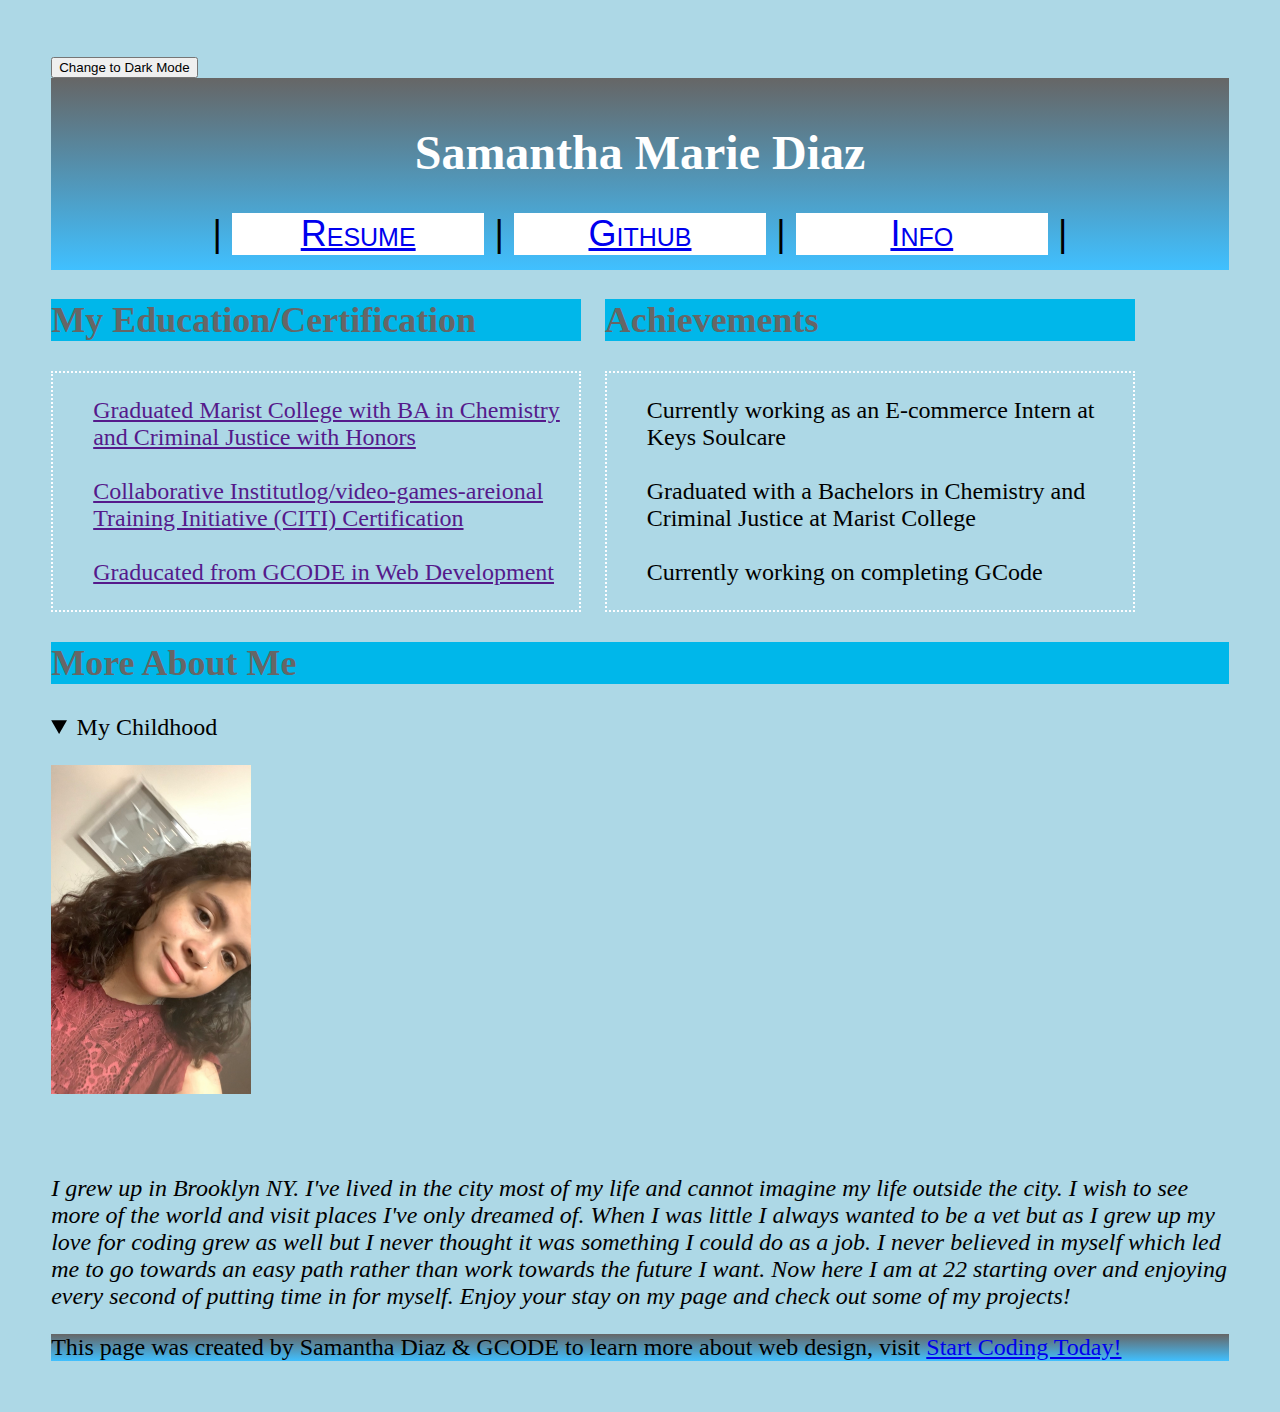
<file: index.html>
<!DOCTYPE html> 
<html lang="en">
<head>
	<meta charset="UTF-8">
	<title>Samantha Diaz</title>
	<link rel="stylesheet" href="personalitypage.css">
	<link rel="stylesheet" href="https://use.fontawesome.com/releases/v5.3.1/css/all.css" integrity="sha384-mzrmE5qonljUremFsqc01SB46JvROS7bZs3IO2EmfFsd15uHvIt+Y8vEf7N7fWAU" crossorigin="anonymous">
</head>
<body id="main-background">
	<button id="dark-mode-btn" onclick="toggleDarkMode()">Change to Dark Mode</button>
	<header>

		<h1>Samantha Marie Diaz</h1>
		<nav>
			|
		<a href="Finalized Resume (As of right now).docx">Resume</a> |
		<a href="https://github.com/SamanthaDiazWebDev">Github</a> |
		<a href="#AboutMe">Info</a> |
		</nav>
	</header>
	<section class="half">
		<h2>My Education/Certification</h2>
		<div class="boxed">
  		<ul>
    		<li id="Marist"><a href="">Graduated Marist College with BA in Chemistry and Criminal Justice with Honors</a></li> <br>
    		<li id="Training"><a href="">Collaborative Institutlog/video-games-areional Training Initiative (CITI) Certification</a></li> <br> 
    		<li id="GCode"><a href="">Graducated from GCODE in Web Development</a></li>
  		</ul>
		</div>
	</section>
	<section class="half">
		<h2>Achievements</h2>
		<div class="boxed">
		<ul>
			<li id="Job"> Currently working as an E-commerce Intern at Keys Soulcare</li> <br>
			<li id="College"> Graduated with a Bachelors in Chemistry and Criminal Justice at Marist College</li> <br>
			<li id="Gcode"> Currently working on completing GCode</li>
		</ul>
		</div>
	</section>
	<section class="whole">
		<a id = "AboutMe">
		<h2>More About Me</h2>
		<details open> 
			<summary> My Childhood </summary> 
            <p><img src="MePic.jpg" width="200px" alt=Samantha Diaz></p><br>
			<p>I grew up in Brooklyn NY. I've lived in the city most of my life and cannot imagine my life outside the city. I wish to see more of the world and visit places I've only dreamed of. When I was little I always wanted to be a vet but as I grew up my love for coding grew as well but I never thought it was something I could do as a job. I never believed in myself which led me to go towards an easy path rather than work towards the future I want. Now here I am at 22 starting over and enjoying every second of putting time in for myself. Enjoy your stay on my page and check out some of my projects!</p>
		</details>
	</section>
	<footer>
			<p>
				<a href = "https://twitter.com/SamanthaD1019" aria-label="Twitter"><i class="fab fa-twitter fa-5x"></i></a>
			This page was created by Samantha Diaz &amp; GCODE to learn more about web design, visit <a href="https://www.thegcodehouse.com/">Start Coding Today!</a> 
			</p>
	</footer>
	<script src="personalitypage.js"></script>
</body>
</html>
</file>
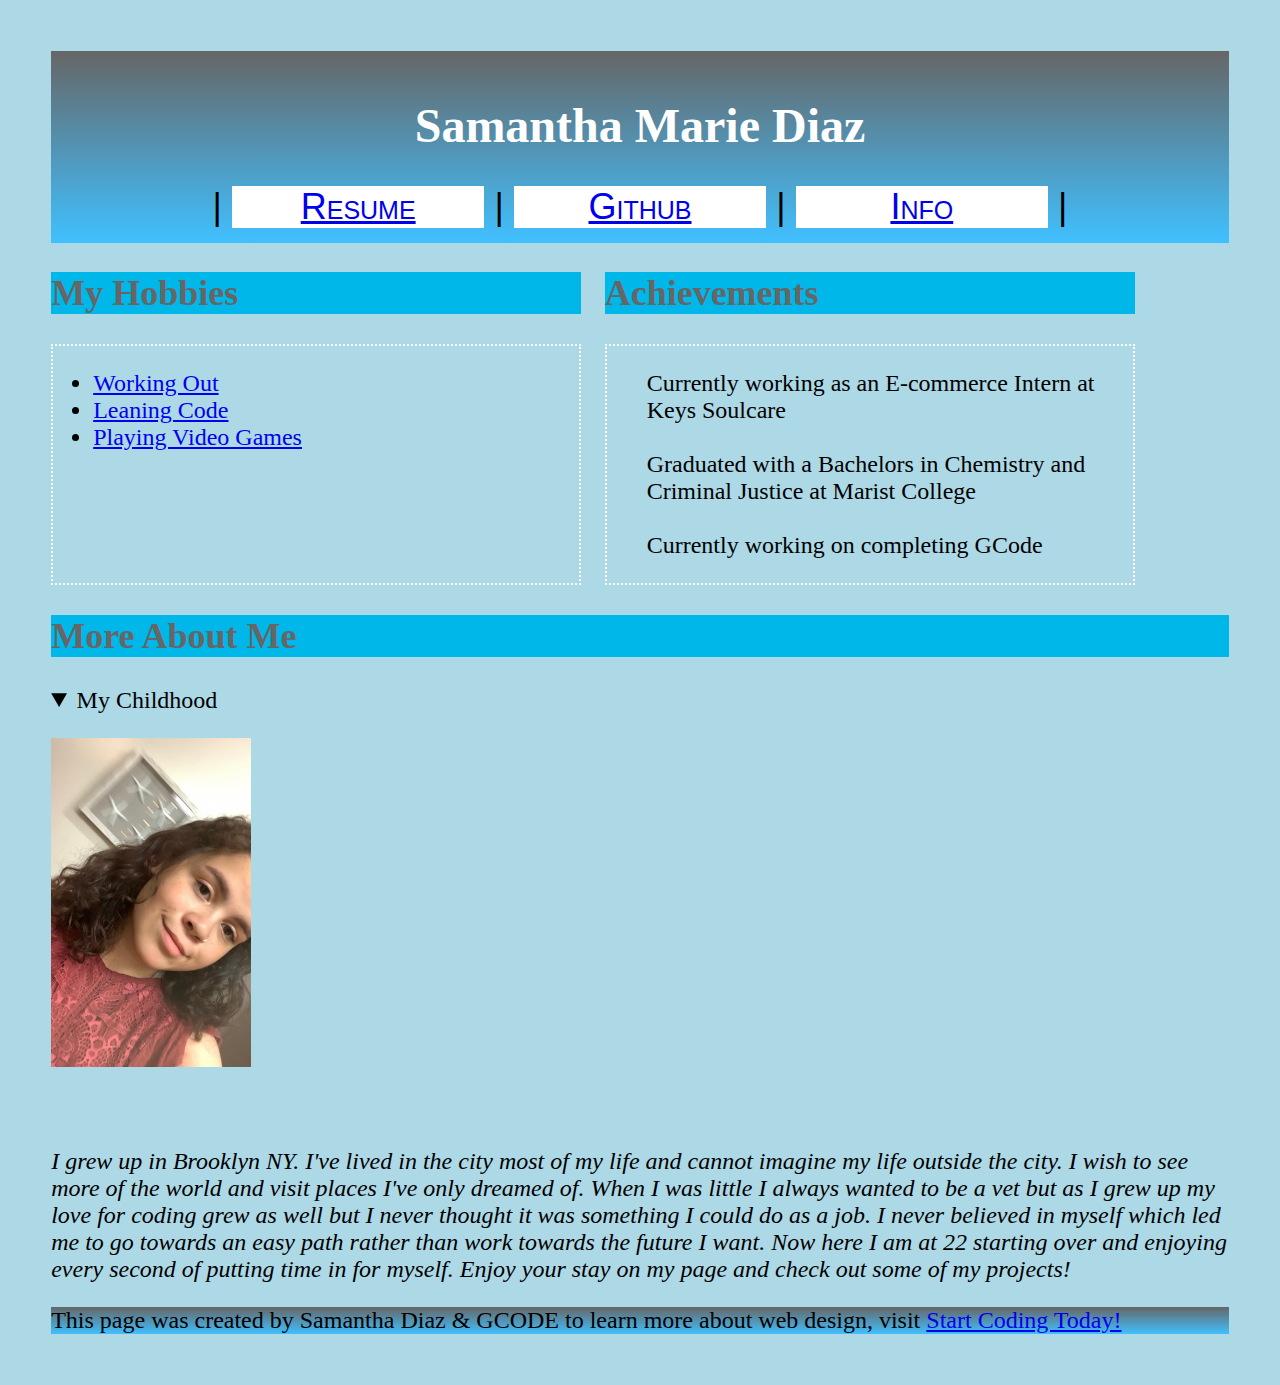
<file: PersonalityPage.html>
<!DOCTYPE html> 
<html lang="en">
<head>
	<meta charset="UTF-8">
	<title>Samantha Diaz</title>
	<link rel="stylesheet" href="personalitypage.css">
	<link rel="stylesheet" href="https://use.fontawesome.com/releases/v5.3.1/css/all.css" integrity="sha384-mzrmE5qonljUremFsqc01SB46JvROS7bZs3IO2EmfFsd15uHvIt+Y8vEf7N7fWAU" crossorigin="anonymous">
</head>
<body>
	<header>

		<h1>Samantha Marie Diaz</h1>
		<nav>
			|
		<a href="Finalized Resume (As of right now).docx">Resume</a> |
		<a href="https://github.com/SamanthaDiazWebDev">Github</a> |
		<a href="#AboutMe">Info</a> |
		</nav>
	</header>
	<section class="half">
		<h2>My Hobbies</h2>
		<div class="boxed">
  		<ul>
    		<li><a href="https://www.medicalnewstoday.com/articles/benefits-of-exercise">Working Out</a></li>
    		<li><a href="https://www.thegcodehouse.com/">Leaning Code</a></li>
    		<li><a href="https://www.idtech.com/blog/video-games-are-good-for-you">Playing Video Games</a></li>
  		</ul>
		<br>
		<br>
		<br>
		<br>
		</div>
	</section>
	<section class="half">
		<h2>Achievements</h2>
		<div class="boxed">
		<ul>
			<li id="Job"> Currently working as an E-commerce Intern at Keys Soulcare</li> <br>
			<li id="College"> Graduated with a Bachelors in Chemistry and Criminal Justice at Marist College</li> <br>
			<li id="Gcode"> Currently working on completing GCode</li>
		</ul>
		</div>
	</section>
	<section class="whole">
		<a id = "AboutMe">
		<h2>More About Me</h2>
		<details open> 
			<summary> My Childhood </summary> 
            <p><img src="MePic.jpg" width="200px" alt=Samantha Diaz></p><br>
			<p>I grew up in Brooklyn NY. I've lived in the city most of my life and cannot imagine my life outside the city. I wish to see more of the world and visit places I've only dreamed of. When I was little I always wanted to be a vet but as I grew up my love for coding grew as well but I never thought it was something I could do as a job. I never believed in myself which led me to go towards an easy path rather than work towards the future I want. Now here I am at 22 starting over and enjoying every second of putting time in for myself. Enjoy your stay on my page and check out some of my projects!</p>
		</details>
	</section>
	<footer>
			<p>
				<a href = "https://twitter.com/SamanthaD1019" aria-label="Twitter"><i class="fab fa-twitter fa-5x"></i></a>
			This page was created by Samantha Diaz &amp; GCODE to learn more about web design, visit <a href="https://www.thegcodehouse.com/">Start Coding Today!</a> 
			</p>
	</footer>
</body>
</html>
</file>
<file: personalitypage.css>
body{
	background: #ADD8E6;
	font-size: 150%;
	margin: 4%;
}

header{
	background: #666666;
	text-align: center;
	padding: 15px;
}

header, footer{
	background: #666666;
	background: -moz-linear-gradient(top, #666666);
	background: -webkit-linear-gradient(#666666 0%);
	background: -o-linear-gradient(#666666 0%);
	background: linear-gradient(#666666 0%, #40c0ff);
}

h1{
	color: #FFFFFF;
}

nav{
	font-variant: small-caps;
	font-size:  150%;
	font-family: Arial, "Times New Roman", serif;

} 

nav a{
	width: 22%;
	display: inline-block;
	background: #FFFFFF;
}

h2{
	color: #666666;
	background: #00B7EA;
}

.half{
	width: 45%;
	display: inline-block;
	float: left;
	margin-right: 2%;
}

.whole{
	clear: both;
}

details{
	font-style: italic;
}

summary{
	font-style: normal;
}

footer{
	clear: both;
}
a {
	width: 75px;
}

#College{
	list-style-type: none;
}

#Job{
	list-style-type: none;
}

#Gcode{
	list-style-type: none;
}

#Marist{
	list-style-type: none;
}

#GCode{
	list-style-type: none;
}

#Training{
	list-style-type: none;
}


.boxed {
	border: 2px dotted rgb(253, 253, 255) ;
  }
</file>
